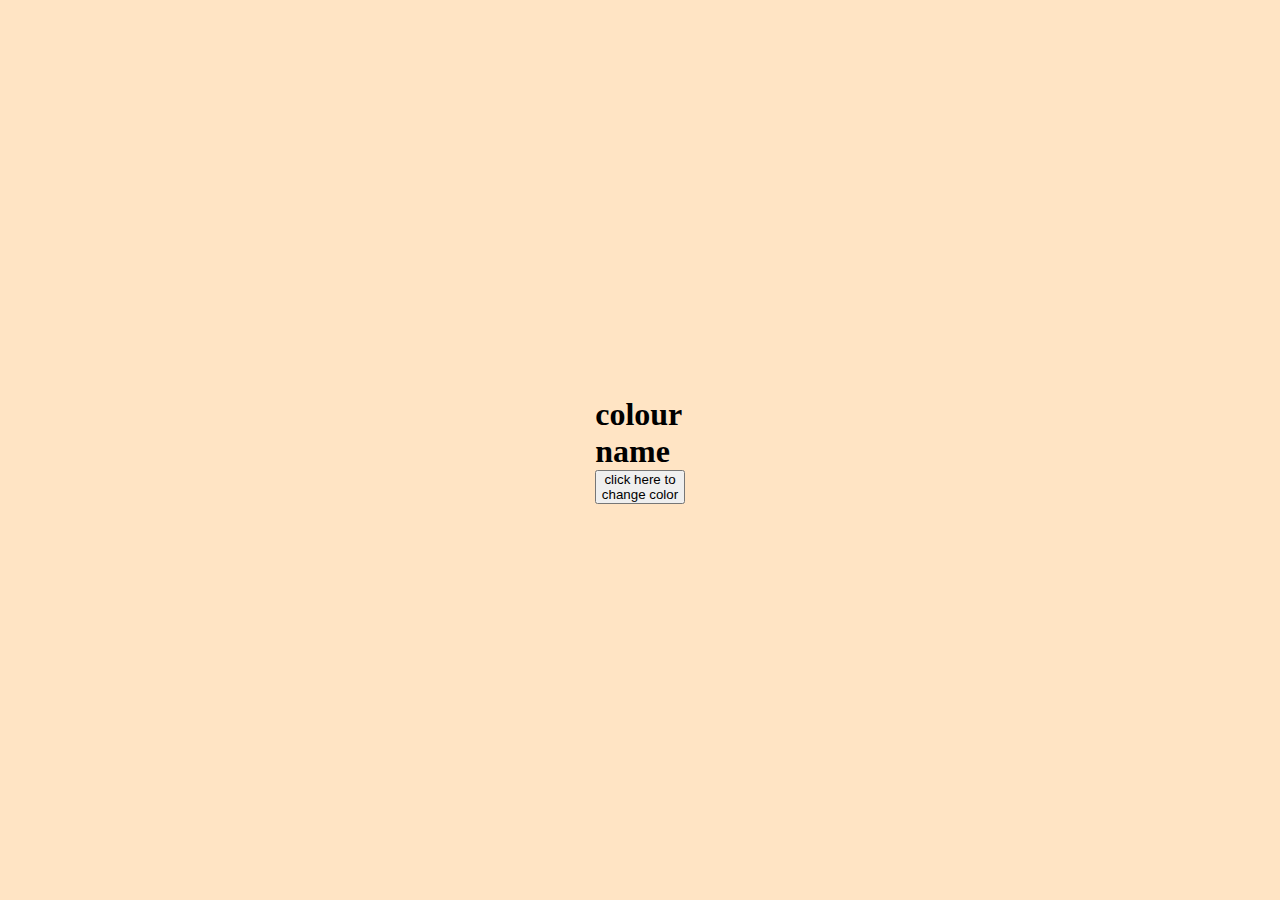
<file: index.html>
<!-- html code -->

<!DOCTYPE html>
<html lang="en">
<head>
    <meta charset="UTF-8">
    <meta name="viewport" content="width=device-width, initial-scale=1.0">
    <title>Day 22.1 color changer js events</title>
    <link rel="stylesheet" href="Day 22.1 color changer js events.css">
</head>
<body>
    <div id = "mainContainer">
            <h1 id="colorName">colour name</h1>
            <button id="colorChangerButton">click here to change color</button>
    </div>


    <script src="Day 22.1 color changer js events.js"></script>
</body>
</html>
</file>
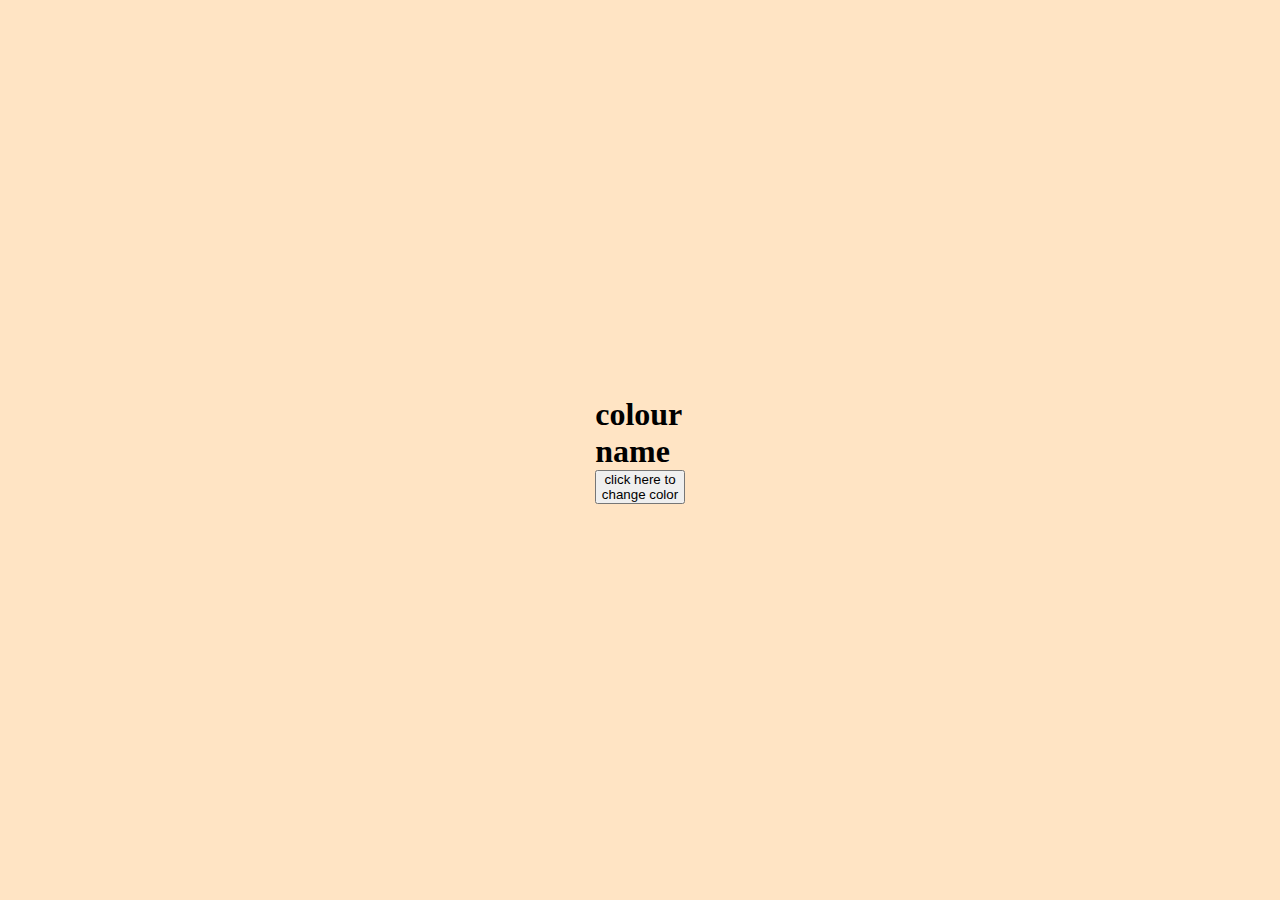
<file: Day 22.1 color changer js events.html>
<!-- html code -->

<!DOCTYPE html>
<html lang="en">
<head>
    <meta charset="UTF-8">
    <meta name="viewport" content="width=device-width, initial-scale=1.0">
    <title>Day 22.1 color changer js events</title>
    <link rel="stylesheet" href="Day 22.1 color changer js events.css">
</head>
<body>
    <div id = "mainContainer">
            <h1 id="colorName">colour name</h1>
            <button id="colorChangerButton">click here to change color</button>
    </div>


    <script src="Day 22.1 color changer js events.js"></script>
</body>
</html>
</file>
<file: Day 22.1 color changer js events.css>
/* css code:- */

*{
    margin:0;
    padding:0;
}

#mainContainer{
    width:100vw;
    height:100vh;
    background-color: bisque;
    display:flex;
    flex-direction: column;
    justify-content: center;
    align-items: center;
    
}

#colorName{
    width:7vw;
}

#colorChangerButton{
    width:7vw;
}
</file>
